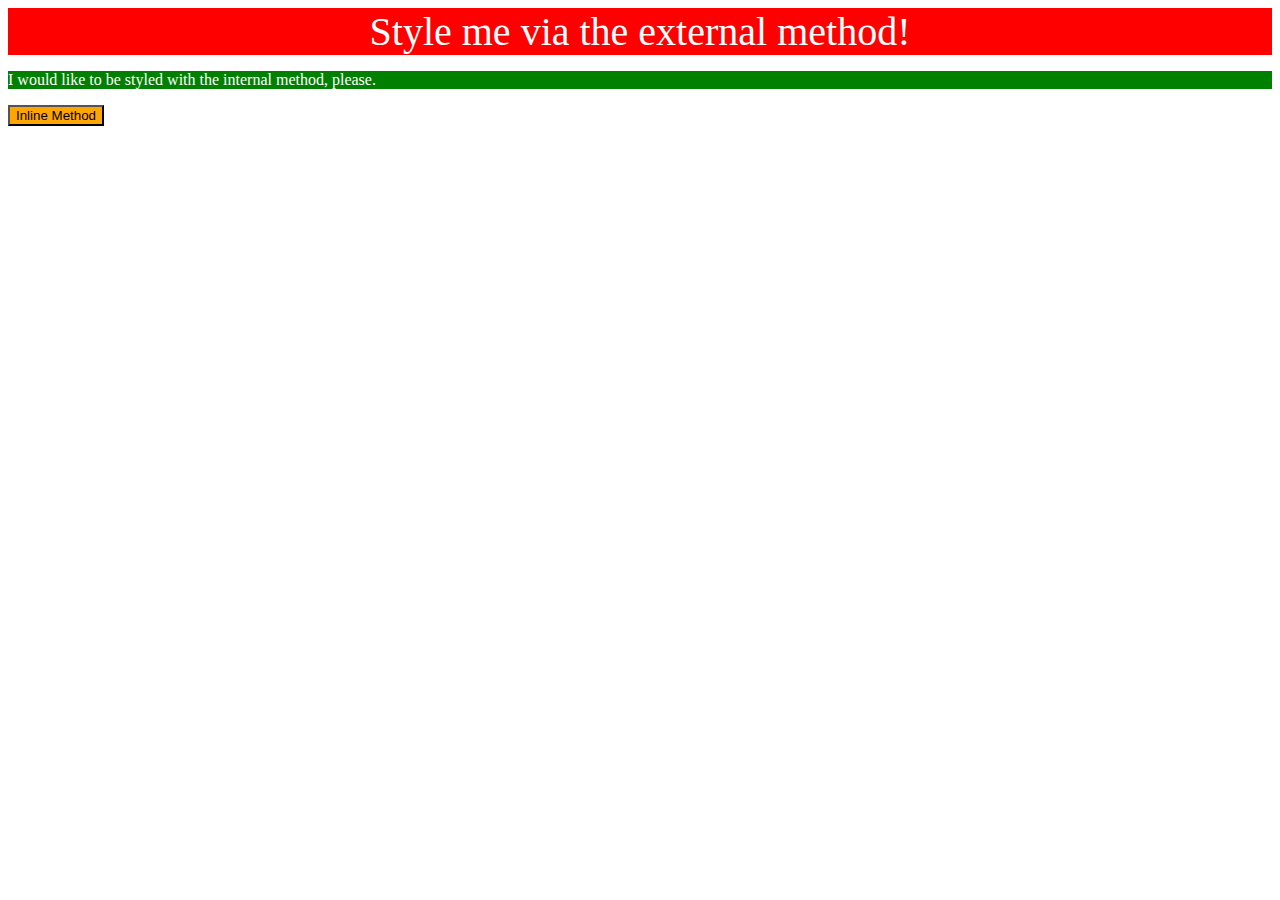
<file: foundations/01-css-methods/index.html>
<!DOCTYPE html>
<html lang="en">
  <head>
    <meta charset="UTF-8">
    <meta http-equiv="X-UA-Compatible" content="IE=edge">
    <meta name="viewport" content="width=device-width, initial-scale=1.0">
    <link rel="stylesheet" href="styles.css">
    <title>Methods for Adding CSS</title>
  </head>
  
  <body>
    <div>Style me via the external method!</div>
    <p><style>
      p {
        color: white;
        background-color: green;
      }
    </style>I would like to be styled with the internal method, please.</p>
    <button style="color: black; background-color: orange;">Inline Method</button>
  </body>
</html>
</file>
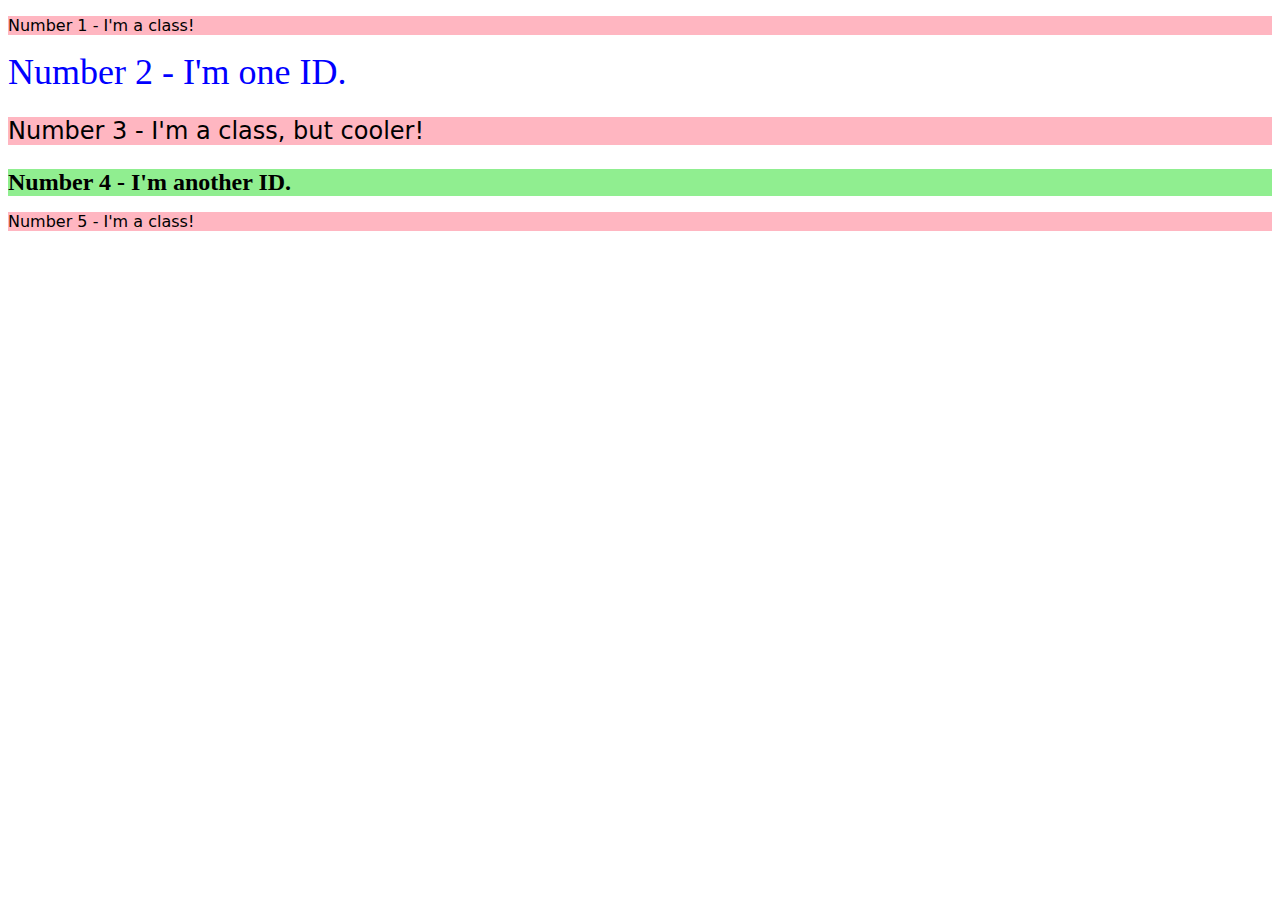
<file: foundations/02-class-id-selectors/index.html>
<!DOCTYPE html>
<html lang="en">

<head>
  <meta charset="UTF-8">
  <meta http-equiv="X-UA-Compatible" content="IE=edge">
  <meta name="viewport" content="width=device-width, initial-scale=1.0">
  <title>Class and ID Selectors</title>
  <link rel="stylesheet" href="style.css">
</head>

<body>
  <p class="odd">Number 1 - I'm a class!</p>
  <div id="two">Number 2 - I'm one ID.</div>
  <p class="odd big">Number 3 - I'm a class, but cooler!</p>
  <div id="four" class="big">Number 4 - I'm another ID.</div>
  <p class="odd">Number 5 - I'm a class!</p>
</body>

</html>
</file>
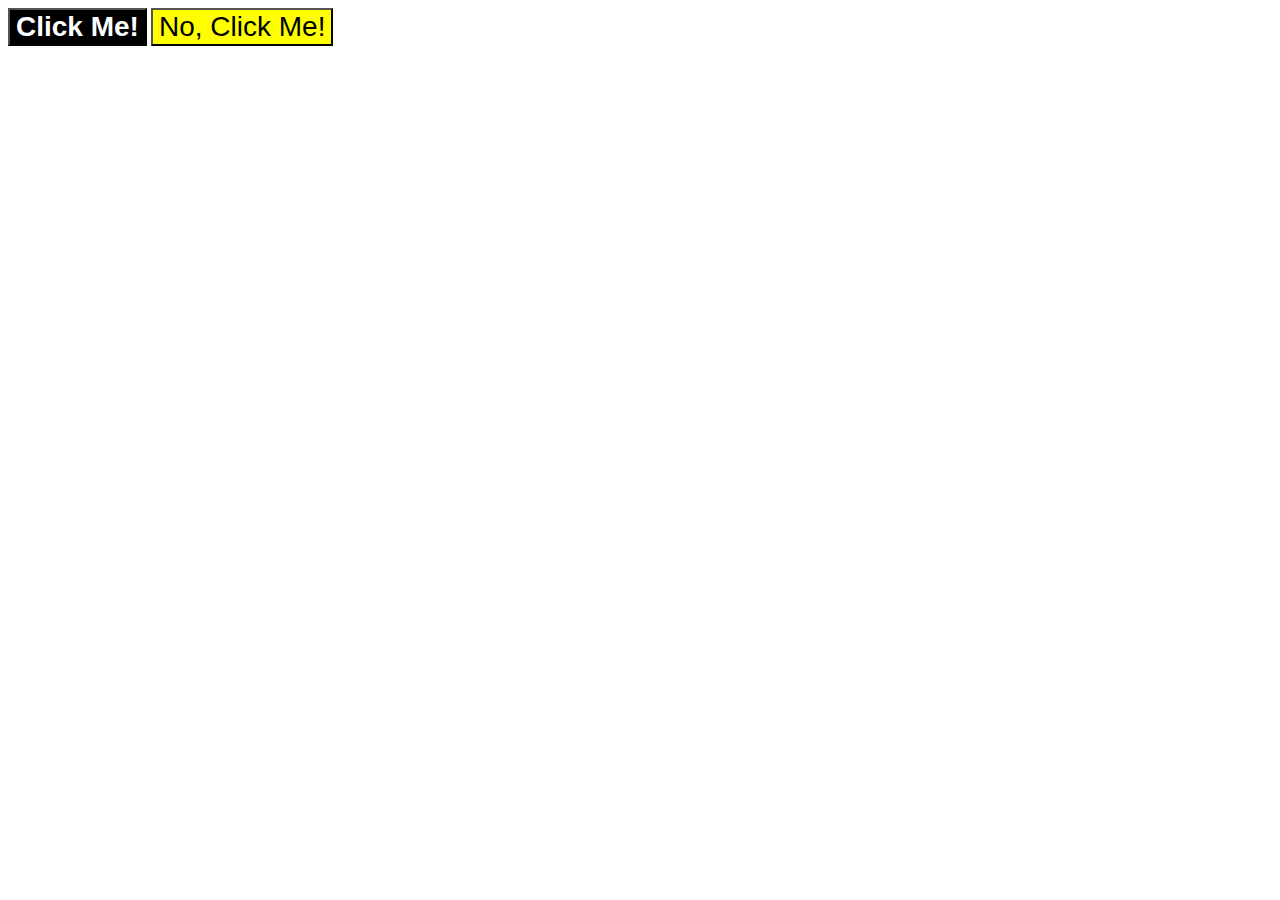
<file: foundations/03-grouping-selectors/index.html>
<!DOCTYPE html>
<html lang="en">
  <head>
    <meta charset="UTF-8">
    <meta http-equiv="X-UA-Compatible" content="IE=edge">
    <meta name="viewport" content="width=device-width, initial-scale=1.0">
    <title>Grouping Selectors</title>
    <link rel="stylesheet" href="style.css">
  </head>
  <body>
    <button class="first">Click Me!</button>
    <button class="second">No, Click Me!</button>
  </body>
</html>
</file>
<file: foundations/01-css-methods/styles.css>
/* styles.css */

div {
    color: white;
    background-color: red;
    text-align: center;
    font-size: 40px;
}
</file>
<file: foundations/02-class-id-selectors/style.css>
.odd {
    color: black;
    background-color: lightpink;
    font-family: 'Verdana', 'DejaVu Sans', sans-serif;
}

#two {
    color: blue;
    font-size: 36px;
}

#four {
    color: black;
    background-color: lightgreen;
    font-weight: bold;
}

.big {
    font-size: 24px;
}
</file>
<file: foundations/03-grouping-selectors/style.css>
.first, .second {
    font-size: 28px;
    font-family: Helvetica, "Times New Roman", sans-serif;
}

.first {
    color: white;
    background-color: black;
    font-weight: bold;
}

.second {
    background-color: yellow;
}
</file>
